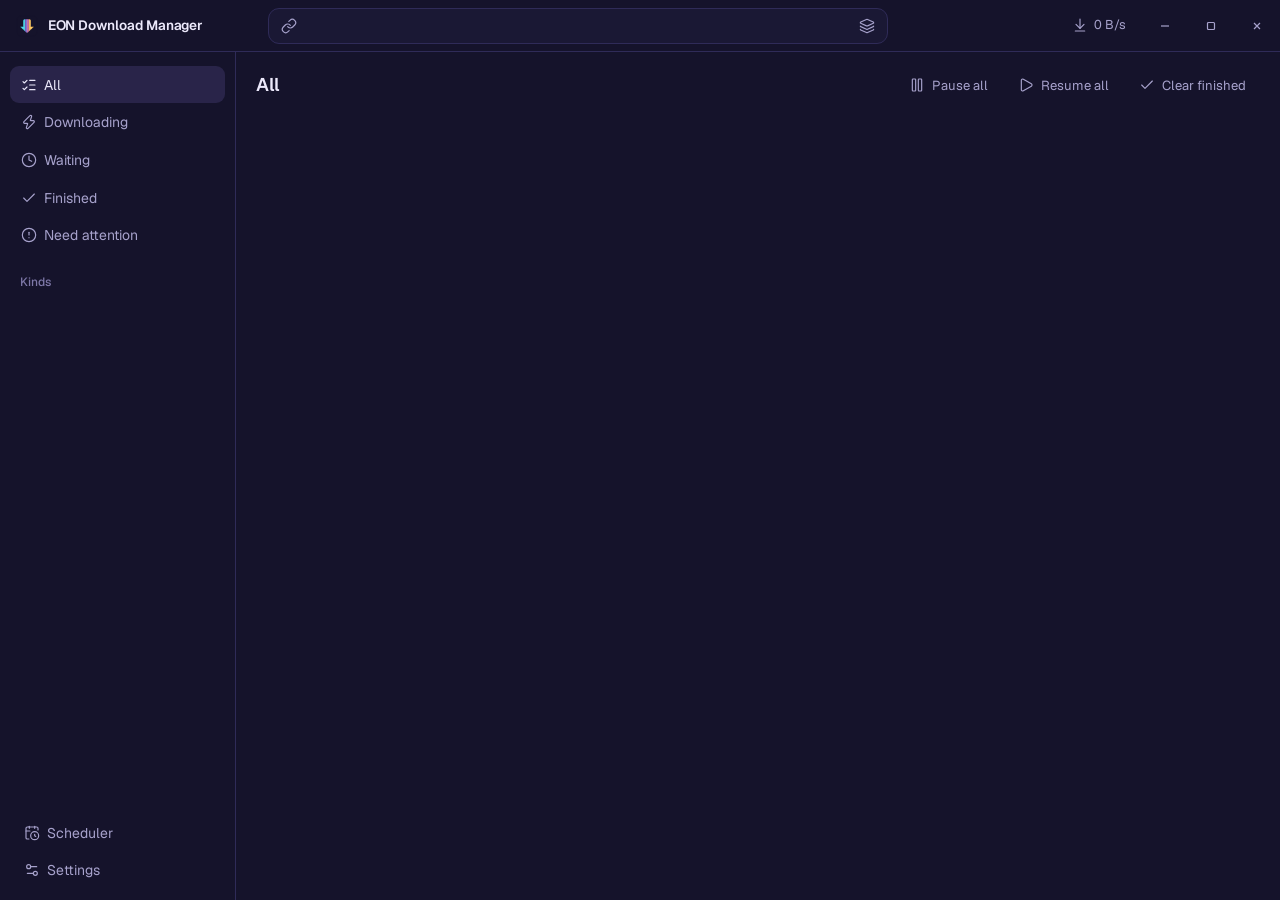
<file: src/index.html>
<!doctype html>
<!--
SPDX-License-Identifier: GPL-3.0-or-later
SPDX-FileCopyrightText: 2026 EON contributors
-->
<html lang="en">
<head>
  <meta charset="utf-8">
  <meta name="viewport" content="width=device-width, initial-scale=1">
  <title>EON Download Manager</title>
  <link rel="stylesheet" href="app.css">
</head>
<body>
  <header class="titlebar" data-tauri-drag-region>
    <div class="brand" data-tauri-drag-region>
      <img src="icon.png" alt="" width="22" height="22">
      <span data-tauri-drag-region data-i18n="app.name">EON Download Manager</span>
    </div>
    <form id="add-form" class="command" autocomplete="off">
      <svg class="icon" aria-hidden="true"><use href="icons.svg#i-link"></use></svg>
      <label for="add-url" class="sr-only" data-i18n="add.label">Link to download</label>
      <input id="add-url" type="text" spellcheck="false" data-i18n-placeholder="add.placeholder">
      <kbd class="hint" aria-hidden="true">Enter</kbd>
      <button type="button" id="batch-open" class="ghost icon-only" data-i18n-label="batch.open" aria-label="Add a numbered series">
        <svg class="icon" aria-hidden="true"><use href="icons.svg#i-layers"></use></svg>
      </button>
    </form>
    <div class="total" data-tauri-drag-region>
      <svg class="icon" aria-hidden="true"><use href="icons.svg#i-arrow-down-to-line"></use></svg>
      <span id="total-speed" aria-live="off">0 B/s</span>
    </div>
    <div class="window-controls">
      <button type="button" id="win-min" class="ghost" data-i18n-label="window.minimize" aria-label="Minimize"><svg viewBox="0 0 12 12" aria-hidden="true"><path d="M2 6h8"/></svg></button>
      <button type="button" id="win-max" class="ghost" data-i18n-label="window.maximize" aria-label="Maximize"><svg viewBox="0 0 12 12" aria-hidden="true"><rect x="2.5" y="2.5" width="7" height="7" rx="1"/></svg></button>
      <button type="button" id="win-close" class="ghost close" data-i18n-label="window.close" aria-label="Close"><svg viewBox="0 0 12 12" aria-hidden="true"><path d="M3 3l6 6M9 3l-6 6"/></svg></button>
    </div>
  </header>

  <div class="layout" id="layout">
    <nav class="rail" data-i18n-label="rail.label" aria-label="Downloads">
      <ul class="views" id="views">
        <li><button type="button" data-filter="all" aria-current="page"><svg class="icon" aria-hidden="true"><use href="icons.svg#i-list-checks"></use></svg><span data-i18n="view.all">All</span><span class="count"></span></button></li>
        <li><button type="button" data-filter="active"><svg class="icon" aria-hidden="true"><use href="icons.svg#i-zap"></use></svg><span data-i18n="view.active">Downloading</span><span class="count"></span></button></li>
        <li><button type="button" data-filter="queued"><svg class="icon" aria-hidden="true"><use href="icons.svg#i-clock"></use></svg><span data-i18n="view.queued">Waiting</span><span class="count"></span></button></li>
        <li><button type="button" data-filter="done"><svg class="icon" aria-hidden="true"><use href="icons.svg#i-check"></use></svg><span data-i18n="view.done">Finished</span><span class="count"></span></button></li>
        <li><button type="button" data-filter="failed"><svg class="icon" aria-hidden="true"><use href="icons.svg#i-circle-alert"></use></svg><span data-i18n="view.failed">Need attention</span><span class="count"></span></button></li>
      </ul>
      <h2 class="rail-heading" id="rail-kinds-heading" data-i18n="rail.kinds">Kinds</h2>
      <ul class="views" id="kinds"></ul>
      <div class="rail-foot">
        <canvas id="total-graph" width="200" height="44" aria-hidden="true"></canvas>
        <div class="rail-actions">
          <button type="button" id="scheduler-open" class="ghost"><svg class="icon" aria-hidden="true"><use href="icons.svg#i-calendar-clock"></use></svg><span data-i18n="scheduler.open">Scheduler</span></button>
          <button type="button" id="settings-open" class="ghost"><svg class="icon" aria-hidden="true"><use href="icons.svg#i-settings-2"></use></svg><span data-i18n="settings.open">Settings</span></button>
        </div>
      </div>
    </nav>

    <main id="main" class="list-pane" tabindex="-1">
      <div class="list-head">
        <h1 id="list-title" data-i18n="view.all">All</h1>
        <div class="list-tools">
          <button type="button" id="pause-all" class="ghost"><svg class="icon" aria-hidden="true"><use href="icons.svg#i-pause"></use></svg><span data-i18n="all.pause">Pause all</span></button>
          <button type="button" id="resume-all" class="ghost"><svg class="icon" aria-hidden="true"><use href="icons.svg#i-play"></use></svg><span data-i18n="all.resume">Resume all</span></button>
          <button type="button" id="clear-done" class="ghost"><svg class="icon" aria-hidden="true"><use href="icons.svg#i-check"></use></svg><span data-i18n="all.clear">Clear finished</span></button>
        </div>
      </div>
      <p id="status" class="sr-only" role="status" aria-live="polite"></p>
      <ul id="list" class="list" role="listbox" data-i18n-label="list.label" aria-label="Downloads"></ul>
      <section id="empty" class="empty" hidden>
        <canvas id="empty-art" width="560" height="140" aria-hidden="true"></canvas>
        <h2 data-i18n="empty.title">Nothing downloading yet</h2>
        <p data-i18n="empty.body">Paste a link above, or press Ctrl+V anywhere in this window.</p>
        <button type="button" id="empty-browsers" class="secondary"><svg class="icon" aria-hidden="true"><use href="icons.svg#i-puzzle"></use></svg><span data-i18n="empty.browsers">Catch downloads from your browser</span></button>
      </section>
    </main>

    <aside id="deck" class="deck" hidden data-i18n-label="deck.label" aria-label="Details">
      <div class="deck-head">
        <span id="deck-glyph" class="glyph" aria-hidden="true"></span>
        <div class="deck-title">
          <h2 id="deck-name"></h2>
          <p id="deck-folder" class="muted"></p>
        </div>
        <button type="button" id="deck-close" class="ghost icon-only" data-i18n-label="deck.close" aria-label="Close details"><svg class="icon" aria-hidden="true"><use href="icons.svg#i-x"></use></svg></button>
      </div>
      <div class="readout">
        <div class="speed"><span id="deck-speed" class="speed-value">0</span><span id="deck-speed-unit" class="speed-unit">B/s</span></div>
        <div class="readout-side">
          <span id="deck-percent" class="percent"></span>
          <span id="deck-eta" class="muted"></span>
        </div>
      </div>
      <canvas id="lanes" class="lanes" width="360" height="200" role="img" data-i18n-label="deck.lanes" aria-label="Connections"></canvas>
      <p id="lanes-caption" class="caption muted"></p>
      <canvas id="graph" class="graph" width="360" height="64" aria-hidden="true"></canvas>
      <div id="deck-error" class="deck-error" role="alert" hidden></div>
      <div class="deck-actions" id="deck-actions"></div>
      <dl class="facts" id="facts"></dl>
      <form id="verify-form" class="verify" hidden>
        <label for="verify-input" data-i18n="verify.label">Compare with a published SHA-256</label>
        <div class="row">
          <input id="verify-input" type="text" spellcheck="false" autocomplete="off">
          <button type="submit" class="secondary" data-i18n="verify.go">Compare</button>
        </div>
        <p id="verify-result" class="verify-result" role="status"></p>
      </form>
    </aside>
  </div>

  <dialog id="sheet" class="sheet" aria-labelledby="sheet-title">
    <form id="sheet-form" method="dialog">
      <div id="sheet-loading" class="sheet-loading" hidden>
        <span class="pulse-dot" aria-hidden="true"></span>
        <p id="sheet-loading-text" data-i18n="sheet.asking">Asking the server about this file…</p>
      </div>
      <div id="sheet-error" class="sheet-error" hidden>
        <h2 data-i18n="sheet.error.title">That link didn't lead to a file</h2>
        <p id="sheet-error-text"></p>
        <div class="sheet-actions">
          <button type="button" id="sheet-retry" class="secondary" data-i18n="sheet.retry">Try again</button>
          <button type="button" class="ghost sheet-cancel" data-i18n="sheet.cancel">Cancel</button>
        </div>
      </div>
      <div id="sheet-file" hidden>
        <div class="sheet-head">
          <span id="sheet-glyph" class="glyph big" aria-hidden="true"></span>
          <div class="sheet-title">
            <h2 id="sheet-title" data-i18n="sheet.title">Download</h2>
            <label for="sheet-name" class="sr-only" data-i18n="sheet.name">File name</label>
            <input id="sheet-name" type="text" spellcheck="false" autocomplete="off">
            <p id="sheet-meta" class="sheet-meta"></p>
          </div>
        </div>
        <div id="sheet-format" class="field format-field" hidden>
          <label for="sheet-format-select" class="field-label" data-i18n="sheet.format">Save as</label>
          <select id="sheet-format-select"></select>
        </div>
        <fieldset id="sheet-variants" class="variants" hidden>
          <legend data-i18n="sheet.quality">Quality</legend>
          <div id="sheet-variant-list" class="variant-list"></div>
        </fieldset>
        <div class="field">
          <span class="field-label" id="sheet-folder-label" data-i18n="sheet.folder">Save to</span>
          <div class="folder-row">
            <span id="sheet-folder" class="path" aria-labelledby="sheet-folder-label"></span>
            <button type="button" id="sheet-folder-change" class="ghost" data-i18n="sheet.change">Change</button>
          </div>
        </div>
        <div class="sheet-actions">
          <button type="button" class="ghost sheet-cancel" data-i18n="sheet.cancel">Cancel</button>
          <button type="button" id="sheet-later" class="secondary" data-i18n="sheet.later">Download later</button>
          <button type="submit" id="sheet-start" class="primary" data-i18n="sheet.start">Download</button>
        </div>
      </div>
      <div id="sheet-links" hidden>
        <h2 id="sheet-links-title"></h2>
        <ul id="sheet-link-list" class="link-list"></ul>
        <div class="sheet-actions">
          <button type="button" class="ghost sheet-cancel" data-i18n="sheet.cancel">Cancel</button>
          <button type="button" id="links-later" class="secondary" data-i18n="sheet.later">Download later</button>
          <button type="button" id="links-start" class="primary" data-i18n="sheet.start">Download</button>
        </div>
      </div>
    </form>
  </dialog>

  <dialog id="batch" class="sheet" aria-labelledby="batch-title">
    <form id="batch-form" method="dialog">
      <h2 id="batch-title" data-i18n="batch.title">A numbered series</h2>
      <p class="muted" data-i18n="batch.help">Write the changing part as a range in brackets: photo[001-120].jpg, part[a-f].zip.</p>
      <label for="batch-pattern" class="field-label" data-i18n="batch.label">Address with a range</label>
      <input id="batch-pattern" type="text" spellcheck="false" autocomplete="off" placeholder="https://example.org/photo[001-120].jpg">
      <p id="batch-preview" class="batch-preview" role="status"></p>
      <div class="sheet-actions">
        <button type="button" class="ghost batch-cancel" data-i18n="sheet.cancel">Cancel</button>
        <button type="button" id="batch-later" class="secondary" data-i18n="sheet.later">Download later</button>
        <button type="submit" id="batch-start" class="primary" data-i18n="sheet.start">Download</button>
      </div>
    </form>
  </dialog>

  <dialog id="refresh" class="sheet" aria-labelledby="refresh-title">
    <form id="refresh-form" method="dialog">
      <h2 id="refresh-title" data-i18n="refresh.title">Give it a new link</h2>
      <p class="muted" data-i18n="refresh.help">Links from many sites expire. Get a fresh one from the same page; everything already downloaded is kept if the file is the same.</p>
      <label for="refresh-url" class="field-label" data-i18n="refresh.label">New link</label>
      <input id="refresh-url" type="text" spellcheck="false" autocomplete="off">
      <p id="refresh-result" class="batch-preview" role="status"></p>
      <div class="sheet-actions">
        <button type="button" class="ghost refresh-cancel" data-i18n="sheet.cancel">Cancel</button>
        <button type="submit" class="primary" data-i18n="refresh.go">Use this link</button>
      </div>
    </form>
  </dialog>

  <dialog id="confirm" class="sheet small" aria-labelledby="confirm-title">
    <form id="confirm-form" method="dialog">
      <h2 id="confirm-title"></h2>
      <div class="check" id="confirm-delete-row">
        <input type="checkbox" id="confirm-delete">
        <label for="confirm-delete" data-i18n="remove.file">Also delete the file</label>
      </div>
      <div class="sheet-actions">
        <button type="button" class="ghost confirm-cancel" data-i18n="sheet.cancel">Cancel</button>
        <button type="submit" class="danger" data-i18n="remove.go">Remove</button>
      </div>
    </form>
  </dialog>

  <dialog id="settings" class="panel" aria-labelledby="settings-title">
    <form id="settings-form" method="dialog">
      <div class="panel-head">
        <h2 id="settings-title" data-i18n="settings.title">Settings</h2>
        <button type="button" class="ghost icon-only settings-cancel" data-i18n-label="sheet.close" aria-label="Close"><svg class="icon" aria-hidden="true"><use href="icons.svg#i-x"></use></svg></button>
      </div>
      <section>
        <h3 data-i18n="settings.downloads">Downloads</h3>
        <div class="field-grid">
          <label for="s-connections" data-i18n="settings.connections">Connections per download</label>
          <select id="s-connections"></select>
          <label for="s-active" data-i18n="settings.active">Downloads at the same time</label>
          <select id="s-active"></select>
          <label for="s-limit" data-i18n="settings.limit">Speed limit</label>
          <select id="s-limit"></select>
          <label for="s-format" data-i18n="settings.format">Format</label>
          <select id="s-format">
            <option value="original" data-i18n="settings.format.original">Keep the original</option>
            <option value="ask" data-i18n="settings.format.ask">Ask me each time</option>
          </select>
        </div>
        <div class="field">
          <span class="field-label" id="s-folder-label" data-i18n="settings.folder">Save downloads to</span>
          <div class="folder-row">
            <span id="s-folder" class="path" aria-labelledby="s-folder-label"></span>
            <button type="button" id="s-folder-change" class="ghost" data-i18n="sheet.change">Change</button>
          </div>
        </div>
        <div class="check"><input type="checkbox" id="s-sort"><label for="s-sort" data-i18n="settings.sort">A folder for each kind of file (Video, Music, Programs…)</label></div>
        <div class="check"><input type="checkbox" id="s-ignore"><label for="s-ignore" data-i18n="settings.ignore">Resume even if the server says the file changed</label></div>
      </section>
      <section>
        <h3 data-i18n="settings.browsers">Your browsers</h3>
        <p class="muted" data-i18n="settings.browsers.help">Connect once, then add the EON extension to the browser. Downloads you start there come here.</p>
        <ul id="s-browsers" class="browser-list"></ul>
        <div class="row-buttons">
          <button type="button" id="s-setup" class="secondary" data-i18n="settings.setup">Set up the extension</button>
          <button type="button" id="s-connect" class="ghost" data-i18n="settings.connect">Connect browsers</button>
          <button type="button" id="s-disconnect" class="ghost" data-i18n="settings.disconnect">Disconnect</button>
        </div>
        <div class="check"><input type="checkbox" id="s-clipboard"><label for="s-clipboard" data-i18n="settings.clipboard">Offer to download links I copy</label></div>
      </section>
      <section>
        <h3 data-i18n="settings.window">This window</h3>
        <div class="field-grid">
          <label for="s-language" data-i18n="settings.language">Language</label>
          <select id="s-language">
            <option value="system" data-i18n="settings.system">Same as the system</option>
            <option value="en">English</option>
            <option value="tr">Türkçe</option>
          </select>
          <label for="s-theme" data-i18n="settings.theme">Theme</label>
          <select id="s-theme">
            <option value="system" data-i18n="settings.system">Same as the system</option>
            <option value="dark" data-i18n="settings.dark">Dark</option>
            <option value="light" data-i18n="settings.light">Light</option>
          </select>
        </div>
        <div class="check"><input type="checkbox" id="s-tray"><label for="s-tray" data-i18n="settings.tray">Keep downloading in the tray when I close the window</label></div>
        <div class="check"><input type="checkbox" id="s-notify"><label for="s-notify" data-i18n="settings.notify">Tell me when a download finishes or fails</label></div>
      </section>
      <p class="about muted" id="about"></p>
      <div class="sheet-actions">
        <button type="button" class="ghost settings-cancel" data-i18n="sheet.cancel">Cancel</button>
        <button type="submit" class="primary" data-i18n="settings.save">Save</button>
      </div>
    </form>
  </dialog>

  <dialog id="connect" class="panel" aria-labelledby="connect-title">
    <form id="connect-form" method="dialog">
      <div class="panel-head">
        <h2 id="connect-title" data-i18n="connect.title">Catch downloads from your browser</h2>
        <button type="button" class="ghost icon-only connect-close" data-i18n-label="sheet.close" aria-label="Close"><svg class="icon" aria-hidden="true"><use href="icons.svg#i-x"></use></svg></button>
      </div>
      <p class="muted" data-i18n="connect.lead">Click a download in your browser and it comes here, faster and resumable. Two steps, once.</p>
      <ol class="setup">
        <li id="step-host">
          <span class="step-mark" aria-hidden="true"></span>
          <div>
            <h3 data-i18n="connect.host.title">Your browsers know EON Download Manager</h3>
            <p id="step-host-text" class="muted"></p>
          </div>
        </li>
        <li id="step-ext">
          <span class="step-mark" aria-hidden="true"></span>
          <div>
            <h3 data-i18n="connect.ext.title">Add the EON extension</h3>
            <p class="muted" data-i18n="connect.ext.help">Its extensions page and a folder open. Turn on Developer mode, choose Load unpacked, and pick that folder.</p>
            <div class="row-buttons">
              <button type="button" class="secondary" data-browser="chrome">Chrome</button>
              <button type="button" class="secondary" data-browser="edge">Edge</button>
              <button type="button" class="secondary" data-browser="brave">Brave</button>
            </div>
            <p class="muted small" data-i18n="connect.firefox">Firefox needs Mozilla's signature on the extension; it comes with the store listing.</p>
          </div>
        </li>
        <li id="step-seen">
          <span class="step-mark" aria-hidden="true"></span>
          <div>
            <h3 data-i18n="connect.seen.title">Connected</h3>
            <p id="step-seen-text" class="muted" role="status"></p>
          </div>
        </li>
      </ol>
      <div class="sheet-actions">
        <button type="submit" class="primary" data-i18n="connect.done">Done</button>
      </div>
    </form>
  </dialog>

  <dialog id="scheduler" class="panel" aria-labelledby="scheduler-title">
    <form id="scheduler-form" method="dialog">
      <div class="panel-head">
        <h2 id="scheduler-title" data-i18n="scheduler.title">Scheduler</h2>
        <button type="button" class="ghost icon-only scheduler-cancel" data-i18n-label="sheet.close" aria-label="Close"><svg class="icon" aria-hidden="true"><use href="icons.svg#i-x"></use></svg></button>
      </div>
      <p class="muted" data-i18n="scheduler.help">Run the waiting downloads at night, when the line is free.</p>
      <div class="check"><input type="checkbox" id="q-enabled"><label for="q-enabled" data-i18n="scheduler.enabled">Use the schedule</label></div>
      <div class="field-grid">
        <label for="q-start" data-i18n="scheduler.start">Start at</label>
        <input id="q-start" type="time">
        <label for="q-stop" data-i18n="scheduler.stop">Stop at</label>
        <input id="q-stop" type="time">
      </div>
      <fieldset class="days">
        <legend data-i18n="scheduler.days">On these days</legend>
        <div id="q-days" class="day-row"></div>
      </fieldset>
      <div class="field-grid">
        <label for="q-after" data-i18n="scheduler.after">When the queue is done</label>
        <select id="q-after">
          <option value="nothing" data-i18n="scheduler.nothing">Do nothing</option>
          <option value="sleep" data-i18n="scheduler.sleep">Put the computer to sleep</option>
          <option value="shutdown" data-i18n="scheduler.shutdown">Shut the computer down</option>
        </select>
      </div>
      <div class="sheet-actions">
        <button type="button" class="ghost scheduler-cancel" data-i18n="sheet.cancel">Cancel</button>
        <button type="submit" class="primary" data-i18n="settings.save">Save</button>
      </div>
    </form>
  </dialog>

  <dialog id="countdown" class="sheet small" aria-labelledby="countdown-title">
    <form method="dialog">
      <h2 id="countdown-title"></h2>
      <p id="countdown-text" class="countdown" aria-live="polite"></p>
      <div class="sheet-actions">
        <button type="submit" id="countdown-cancel" class="primary" data-i18n="countdown.cancel">Don't do it</button>
      </div>
    </form>
  </dialog>

  <div id="toasts" class="toasts" aria-live="polite"></div>
  <div id="announcer" class="sr-only" aria-live="assertive"></div>
  <script src="app.js"></script>
</body>
</html>
</file>
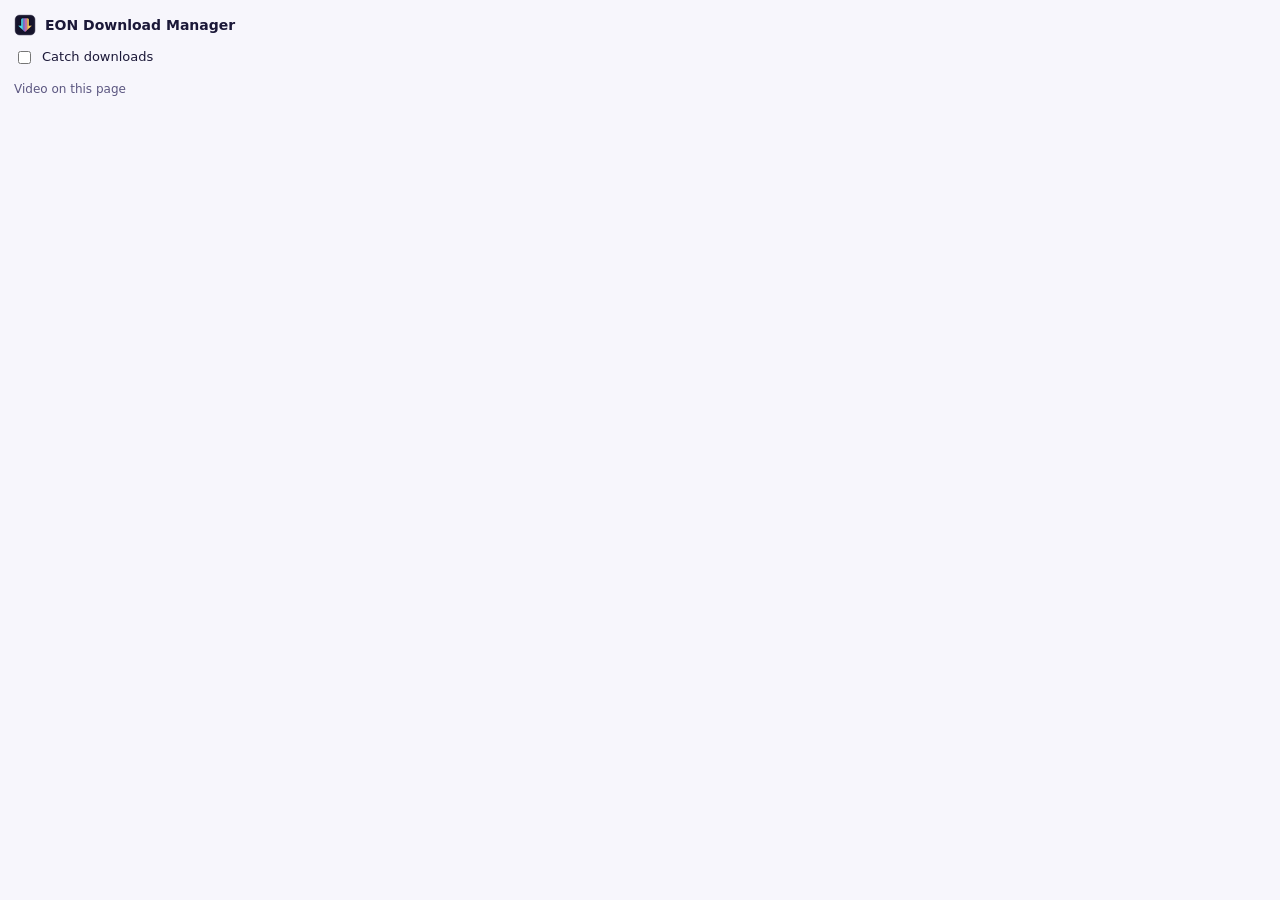
<file: extension/popup.html>
<!doctype html>
<!--
SPDX-License-Identifier: GPL-3.0-or-later
SPDX-FileCopyrightText: 2026 EON contributors
-->
<html lang="en">
<head>
  <meta charset="utf-8">
  <title>EON Download Manager</title>
  <link rel="stylesheet" href="popup.css">
</head>
<body>
  <header>
    <img src="icons/icon-32.png" alt="" width="22" height="22">
    <h1 data-m="name">EON Download Manager</h1>
  </header>
  <p id="status" class="status" role="status"></p>
  <div class="check">
    <input type="checkbox" id="enabled">
    <label for="enabled" data-m="popup_on">Catch downloads</label>
  </div>
  <section>
    <h2 data-m="popup_media">Video on this page</h2>
    <ul id="media"></ul>
  </section>
  <p class="hint" data-m="popup_alt"></p>
  <script src="popup.js"></script>
</body>
</html>
</file>
<file: src/app.css>
/*
 * SPDX-License-Identifier: GPL-3.0-or-later
 * SPDX-FileCopyrightText: 2026 EON contributors
 *
 * EON Download Manager. One idea carries the design: the lanes -- every
 * connection drawn as its own coloured lane over the file. Everything around
 * them stays quiet. Colours are tokens; every text pair meets WCAG AA in both
 * themes. Sizes are in rem. Motion answers actions only, and stops when the
 * person asks for less.
 */

@font-face {
  font-family: "Geist";
  src: url("fonts/Geist-Variable.woff2") format("woff2");
  font-weight: 100 900;
  font-display: block;
}

:root {
  --ink: #15132b;
  --ink-2: #1a1834;
  --deck: #1f1c3d;
  --raise: #272350;
  --line: #2f2b58;
  --line-strong: #433d7a;
  --mist: #ece9fb;
  --haze: #a7a2cc;
  --dim: #7e78a8;
  --current: #4fd8e8;
  --pulse: #a08bff;
  --rose: #ff8fc7;
  --amber: #ffc861;
  --mint: #74e3ae;
  --coral: #ff7a7a;
  --on-pulse: #15132b;
  --hover: rgba(160, 139, 255, 0.09);
  --selected: rgba(160, 139, 255, 0.14);
  --backdrop: rgba(9, 8, 22, 0.62);
  --shadow: 0 24px 64px rgba(5, 4, 16, 0.55), 0 2px 8px rgba(5, 4, 16, 0.4);
  --radius: 12px;
  --ease: cubic-bezier(0.2, 0.7, 0.2, 1);
  --fast: 140ms;
  --med: 220ms;
  color-scheme: dark;
}

:root[data-theme="light"] {
  --ink: #f7f6fc;
  --ink-2: #f0eefa;
  --deck: #ffffff;
  --raise: #f3f1fd;
  --line: #e2dff3;
  --line-strong: #c9c4e6;
  --mist: #1b1838;
  --haze: #5b5680;
  --dim: #7a7599;
  --current: #0a8fa3;
  --pulse: #5b45e0;
  --rose: #c8327c;
  --amber: #a86a00;
  --mint: #157a4a;
  --coral: #c42f2f;
  --on-pulse: #ffffff;
  --hover: rgba(91, 69, 224, 0.06);
  --selected: rgba(91, 69, 224, 0.1);
  --backdrop: rgba(27, 24, 56, 0.35);
  --shadow: 0 24px 64px rgba(27, 24, 56, 0.18), 0 2px 8px rgba(27, 24, 56, 0.08);
  color-scheme: light;
}

@media (prefers-reduced-motion: reduce) {
  :root { --fast: 0ms; --med: 0ms; }
}
:root[data-motion="reduce"] { --fast: 0ms; --med: 0ms; }

* { box-sizing: border-box; }
[hidden] { display: none !important; }

html, body { height: 100%; }
body {
  margin: 0;
  background: var(--ink);
  color: var(--mist);
  font: 400 0.875rem/1.45 "Geist", system-ui, sans-serif;
  font-feature-settings: "ss01";
  -webkit-font-smoothing: antialiased;
  overflow: hidden;
  user-select: none;
}
input, textarea { user-select: text; }

h1, h2, h3 { margin: 0; font-weight: 600; letter-spacing: -0.01em; }
p { margin: 0; }
button, input, select { font: inherit; color: inherit; }
.muted { color: var(--haze); }
.num, .count, #total-speed, .meta, .speed-value, .percent, .facts dd { font-variant-numeric: tabular-nums; }
.sr-only { position: absolute; width: 1px; height: 1px; padding: 0; margin: -1px; overflow: hidden; clip: rect(0 0 0 0); white-space: nowrap; border: 0; }

:focus-visible { outline: 2px solid var(--pulse); outline-offset: 2px; border-radius: 6px; }

.icon { width: 16px; height: 16px; fill: none; stroke: currentColor; stroke-width: 1.75; stroke-linecap: round; stroke-linejoin: round; flex: none; }

/* ---- buttons --------------------------------------------------------------- */

button {
  display: inline-flex; align-items: center; gap: 0.45rem;
  border: 1px solid transparent; border-radius: 9px;
  padding: 0.42rem 0.8rem; background: none; cursor: pointer;
  transition: background var(--fast) var(--ease), border-color var(--fast) var(--ease), color var(--fast);
  white-space: nowrap;
}
button.primary { background: var(--pulse); color: var(--on-pulse); font-weight: 600; }
button.primary:hover { filter: brightness(1.08); }
button.secondary { border-color: var(--line-strong); }
button.secondary:hover, button.ghost:hover { background: var(--hover); }
button.danger { background: var(--coral); color: var(--on-pulse); font-weight: 600; }
button.icon-only { padding: 0.4rem; }
button:disabled { opacity: 0.45; cursor: default; }

input[type="text"], input[type="time"], select {
  background: var(--ink-2); border: 1px solid var(--line); border-radius: 9px;
  padding: 0.5rem 0.65rem; min-width: 0;
  transition: border-color var(--fast);
}
input[type="text"]:focus, input[type="time"]:focus, select:focus { border-color: var(--pulse); outline: none; box-shadow: 0 0 0 3px var(--selected); }
input[type="checkbox"] { width: 1.05rem; height: 1.05rem; accent-color: var(--pulse); flex: none; margin: 0.1rem 0 0; }

/* ---- the title bar ----------------------------------------------------------- */

.titlebar {
  height: 52px; display: grid; grid-template-columns: 236px 1fr auto auto; align-items: center;
  gap: 1rem; padding-left: 1rem; border-bottom: 1px solid var(--line);
}
.brand { display: flex; align-items: center; gap: 0.6rem; font-weight: 600; font-size: 0.85rem; letter-spacing: -0.005em; }
.brand img { border-radius: 6px; }
.command {
  display: flex; align-items: center; gap: 0.55rem; max-width: 620px; width: 100%;
  background: var(--ink-2); border: 1px solid var(--line); border-radius: 11px; padding: 0 0.3rem 0 0.75rem; height: 36px;
  color: var(--haze);
  transition: border-color var(--fast), box-shadow var(--fast);
}
.command:focus-within { border-color: var(--pulse); box-shadow: 0 0 0 3px var(--selected); color: var(--mist); }
.command input { flex: 1; border: 0; background: none; padding: 0; height: 100%; color: var(--mist); }
.command input:focus { outline: none; box-shadow: none; }
.command input::placeholder { color: var(--dim); }
kbd.hint { font: 500 0.7rem "Geist", sans-serif; color: var(--dim); border: 1px solid var(--line); border-radius: 5px; padding: 0.05rem 0.35rem; }
.command:not(:focus-within) kbd.hint { visibility: hidden; }
.total { display: flex; align-items: center; gap: 0.4rem; color: var(--haze); font-size: 0.8rem; min-width: 7.5rem; justify-content: flex-end; }
.total.moving { color: var(--current); }
.window-controls { display: flex; height: 100%; }
.window-controls button { border-radius: 0; height: 100%; width: 46px; justify-content: center; color: var(--haze); }
.window-controls svg { width: 12px; height: 12px; fill: none; stroke: currentColor; stroke-width: 1.2; }
.window-controls .close:hover { background: #e5484d; color: #fff; }

/* ---- layout -------------------------------------------------------------------- */

.layout { display: grid; grid-template-columns: 236px minmax(0, 1fr); height: calc(100vh - 52px); }
.layout.with-deck { grid-template-columns: 236px minmax(0, 1fr) 392px; }

.rail { display: flex; flex-direction: column; padding: 0.9rem 0.65rem 0.75rem; border-right: 1px solid var(--line); min-height: 0; overflow-y: auto; }
.views { list-style: none; margin: 0; padding: 0; display: flex; flex-direction: column; gap: 1px; }
.views button { width: 100%; justify-content: flex-start; color: var(--haze); padding: 0.45rem 0.6rem; }
.views button[aria-current="page"] { background: var(--selected); color: var(--mist); }
.views .count { margin-left: auto; color: var(--dim); font-size: 0.78rem; }
.views button[aria-current="page"] .count { color: var(--haze); }
.rail-heading { font-size: 0.75rem; font-weight: 500; color: var(--dim); margin: 1.25rem 0.6rem 0.4rem; }
.swatch { width: 9px; height: 9px; border-radius: 3px; flex: none; margin: 0 0.2rem; background: var(--tint, var(--haze)); }
.rail-foot { margin-top: auto; padding-top: 1rem; display: flex; flex-direction: column; gap: 0.6rem; }
#total-graph { width: 100%; height: 44px; }
.rail-actions { display: flex; flex-direction: column; gap: 1px; }
.rail-actions button { justify-content: flex-start; color: var(--haze); }

/* ---- the list ------------------------------------------------------------------- */

.list-pane { display: flex; flex-direction: column; min-width: 0; min-height: 0; outline: none; }
.list-head { display: flex; align-items: center; justify-content: space-between; gap: 1rem; padding: 1rem 1.25rem 0.6rem; }
.list-head h1 { font-size: 1.15rem; }
.list-tools { display: flex; gap: 0.15rem; }
.list-tools button { color: var(--haze); font-size: 0.82rem; }
.list { list-style: none; margin: 0; padding: 0 0.6rem 1rem; overflow-y: auto; flex: 1; min-height: 0; }
.list:focus { outline: none; }

.row {
  display: grid; grid-template-columns: 36px minmax(0, 1fr) auto; gap: 0.85rem; align-items: center;
  padding: 0.7rem 0.75rem; border-radius: 12px; cursor: default; position: relative;
  transition: background var(--fast);
}
.row + .row { margin-top: 2px; }
.row:hover { background: var(--hover); }
.row[aria-selected="true"] { background: var(--selected); }
.row[aria-selected="true"]::before { content: ""; position: absolute; left: 0; top: 14px; bottom: 14px; width: 3px; border-radius: 2px; background: var(--pulse); }
.row:focus-visible { outline-offset: -2px; }
.row .name { font-weight: 500; font-size: 0.92rem; overflow: hidden; text-overflow: ellipsis; white-space: nowrap; }
.row .meta { display: flex; gap: 1rem; font-size: 0.78rem; color: var(--haze); margin-top: 0.15rem; white-space: nowrap; overflow: hidden; }
.row .meta .speed { color: var(--current); }
.row .meta .bad { color: var(--coral); }
.row .meta .good { color: var(--mint); }
.row canvas.bar { display: block; width: 100%; height: 5px; margin-top: 0.45rem; border-radius: 3px; }
.row .act { display: flex; gap: 0.1rem; }
.row .act button { color: var(--haze); padding: 0.4rem; }
.row .act button:hover { color: var(--mist); }
.row.done .name { color: var(--mist); }
.row.settle { animation: settle 600ms var(--ease); }
@keyframes settle { from { background: rgba(116, 227, 174, 0.16); } to { background: transparent; } }

.glyph { width: 36px; height: 36px; border-radius: 10px; display: grid; place-items: center; background: color-mix(in srgb, var(--tint, var(--haze)) 16%, transparent); color: var(--tint, var(--haze)); }
.glyph .icon { width: 18px; height: 18px; }
.glyph.big { width: 52px; height: 52px; border-radius: 14px; }
.glyph.big .icon { width: 24px; height: 24px; }
[data-kind="video"] { --tint: var(--rose); }
[data-kind="music"] { --tint: var(--amber); }
[data-kind="documents"] { --tint: var(--current); }
[data-kind="compressed"] { --tint: var(--pulse); }
[data-kind="programs"] { --tint: var(--current); }
[data-kind="images"] { --tint: var(--mint); }
[data-kind="other"] { --tint: var(--haze); }

.empty { flex: 1; display: flex; flex-direction: column; align-items: center; justify-content: center; gap: 0.6rem; padding: 2rem; text-align: center; }
.empty canvas { width: 560px; max-width: 100%; height: 140px; margin-bottom: 1rem; }
.empty h2 { font-size: 1.35rem; font-weight: 500; letter-spacing: -0.02em; }
.empty p { color: var(--haze); max-width: 36ch; }
.empty button { margin-top: 0.8rem; }

/* ---- the deck --------------------------------------------------------------------- */

.deck {
  background: var(--deck); border-left: 1px solid var(--line); padding: 1.1rem 1.15rem 1.5rem;
  overflow-y: auto; min-height: 0; display: flex; flex-direction: column; gap: 0.9rem;
  animation: deck-in var(--med) var(--ease);
}
@keyframes deck-in { from { opacity: 0; transform: translateX(12px); } to { opacity: 1; transform: none; } }
.deck-head { display: grid; grid-template-columns: 36px minmax(0, 1fr) auto; gap: 0.75rem; align-items: start; }
.deck-title h2 { font-size: 1rem; font-weight: 600; overflow-wrap: anywhere; line-height: 1.3; }
.deck-title p { font-size: 0.78rem; margin-top: 0.2rem; overflow: hidden; text-overflow: ellipsis; white-space: nowrap; direction: rtl; text-align: left; }
.readout { display: flex; align-items: flex-end; justify-content: space-between; gap: 1rem; margin-top: 0.4rem; }
.speed { display: flex; align-items: baseline; gap: 0.35rem; }
.speed-value { font-size: 3.6rem; font-weight: 200; letter-spacing: -0.045em; line-height: 0.9; }
.speed-unit { color: var(--haze); font-size: 0.95rem; }
.readout-side { display: flex; flex-direction: column; align-items: flex-end; gap: 0.15rem; padding-bottom: 0.2rem; }
.percent { font-size: 1.05rem; font-weight: 500; }
.readout-side .muted { font-size: 0.8rem; }
.lanes { width: 100%; height: 200px; border-radius: 12px; background: var(--ink); }
.caption { font-size: 0.75rem; margin-top: -0.4rem; }
.graph { width: 100%; height: 64px; }
.deck-error { border: 1px solid color-mix(in srgb, var(--coral) 45%, transparent); background: color-mix(in srgb, var(--coral) 10%, transparent); border-radius: 10px; padding: 0.7rem 0.8rem; font-size: 0.82rem; }
.deck-actions { display: flex; flex-wrap: wrap; gap: 0.4rem; }
.facts { display: grid; grid-template-columns: auto minmax(0, 1fr); gap: 0.45rem 1rem; margin: 0.2rem 0 0; font-size: 0.8rem; }
.facts dt { color: var(--haze); }
.facts dd { margin: 0; overflow-wrap: anywhere; display: flex; align-items: center; gap: 0.35rem; }
.facts .url { display: -webkit-box; -webkit-line-clamp: 2; -webkit-box-orient: vertical; overflow: hidden; }
.facts dd button { padding: 0.15rem; color: var(--haze); }
.facts .hash { font-size: 0.72rem; letter-spacing: 0.01em; color: var(--haze); }
.verify { display: flex; flex-direction: column; gap: 0.4rem; font-size: 0.8rem; }
.verify label { color: var(--haze); }
.verify .row { display: flex; gap: 0.4rem; }
.verify input { flex: 1; font-size: 0.78rem; }
.verify-result.good { color: var(--mint); }
.verify-result.bad { color: var(--coral); }

/* ---- sheets and panels --------------------------------------------------------------- */

dialog { border: 1px solid var(--line-strong); background: var(--deck); color: var(--mist); border-radius: 18px; box-shadow: var(--shadow); padding: 0; }
dialog::backdrop { background: var(--backdrop); backdrop-filter: blur(4px); }
dialog[open] { animation: rise var(--med) var(--ease); }
@keyframes rise { from { opacity: 0; transform: translateY(-10px) scale(0.985); } to { opacity: 1; transform: none; } }
.sheet { width: min(580px, calc(100vw - 2rem)); margin-top: 9vh; }
.sheet.small { width: min(420px, calc(100vw - 2rem)); }
.sheet form, .panel form { padding: 1.4rem 1.5rem 1.25rem; display: flex; flex-direction: column; gap: 1rem; }
.sheet h2, .panel h2 { font-size: 1.05rem; }
.sheet-head { display: grid; grid-template-columns: 52px minmax(0, 1fr); gap: 1rem; align-items: start; }
.sheet-title { display: flex; flex-direction: column; gap: 0.4rem; min-width: 0; }
.sheet-title h2 { font-size: 0.8rem; color: var(--haze); font-weight: 500; }
#sheet-name { font-size: 1.05rem; font-weight: 600; padding: 0.45rem 0.6rem; }
.sheet-meta { display: flex; flex-wrap: wrap; gap: 0.5rem 1rem; font-size: 0.8rem; color: var(--haze); }
.badge { display: inline-flex; align-items: center; gap: 0.3rem; }
.badge.good { color: var(--mint); }
.badge.warn { color: var(--amber); }
.field { display: flex; flex-direction: column; gap: 0.35rem; }
.field-label { font-size: 0.8rem; color: var(--haze); }
.folder-row { display: flex; align-items: center; gap: 0.5rem; background: var(--ink-2); border: 1px solid var(--line); border-radius: 9px; padding: 0.25rem 0.25rem 0.25rem 0.65rem; }
.path { flex: 1; min-width: 0; overflow: hidden; text-overflow: ellipsis; white-space: nowrap; direction: rtl; text-align: left; font-size: 0.82rem; }
.sheet-actions { display: flex; justify-content: flex-end; gap: 0.5rem; margin-top: 0.3rem; }
.sheet-loading { display: flex; align-items: center; gap: 0.8rem; padding: 1.4rem 0.2rem; color: var(--haze); }
.pulse-dot { width: 10px; height: 10px; border-radius: 50%; background: var(--current); animation: breathe 1.1s ease-in-out infinite; }
@keyframes breathe { 0%, 100% { opacity: 0.35; transform: scale(0.8); } 50% { opacity: 1; transform: scale(1.1); } }
@media (prefers-reduced-motion: reduce) { .pulse-dot { animation: none; } }
.sheet-error p { color: var(--haze); margin-top: 0.4rem; }
.variants { border: 0; padding: 0; margin: 0; }
.variants legend { font-size: 0.8rem; color: var(--haze); margin-bottom: 0.4rem; padding: 0; }
.variant-list { display: flex; flex-wrap: wrap; gap: 0.4rem; }
.variant-list label { border: 1px solid var(--line-strong); border-radius: 9px; padding: 0.35rem 0.7rem; cursor: pointer; display: inline-flex; gap: 0.4rem; align-items: center; }
.variant-list input { accent-color: var(--pulse); }
.variant-list label:has(input:checked) { border-color: var(--pulse); background: var(--selected); }
.link-list { list-style: none; margin: 0; padding: 0; max-height: 46vh; overflow-y: auto; display: flex; flex-direction: column; gap: 1px; }
.link-list li { display: flex; gap: 0.6rem; align-items: center; padding: 0.35rem 0.3rem; border-radius: 8px; }
.link-list li:hover { background: var(--hover); }
.link-list label { overflow: hidden; text-overflow: ellipsis; white-space: nowrap; font-size: 0.82rem; }
.batch-preview { font-size: 0.8rem; color: var(--haze); min-height: 1.2em; }
.batch-preview.bad { color: var(--coral); }

.panel { width: min(640px, calc(100vw - 2rem)); max-height: 86vh; margin-top: 6vh; }
.panel form { overflow-y: auto; max-height: 86vh; }
.panel-head { display: flex; justify-content: space-between; align-items: center; }
.panel section { display: flex; flex-direction: column; gap: 0.7rem; padding-top: 1rem; border-top: 1px solid var(--line); }
.panel h3 { font-size: 0.88rem; }
.field-grid { display: grid; grid-template-columns: minmax(0, 1fr) 13rem; gap: 0.55rem 1rem; align-items: center; }
.field-grid label { color: var(--haze); }
.check { display: flex; gap: 0.6rem; align-items: flex-start; }
.check label { color: var(--mist); }
.browser-list { list-style: none; margin: 0; padding: 0; display: grid; grid-template-columns: repeat(3, minmax(0, 1fr)); gap: 0.4rem; }
.browser-list li { display: flex; align-items: center; gap: 0.45rem; border: 1px solid var(--line); border-radius: 9px; padding: 0.4rem 0.6rem; font-size: 0.82rem; }
.browser-list .dot { width: 8px; height: 8px; border-radius: 50%; background: var(--dim); }
.browser-list .on .dot { background: var(--mint); }
.row-buttons { display: flex; gap: 0.4rem; }
.days { border: 0; margin: 0; padding: 0; }
.days legend { color: var(--haze); padding: 0; margin-bottom: 0.4rem; }
.day-row { display: flex; gap: 0.35rem; flex-wrap: wrap; }
.day-row label { border: 1px solid var(--line-strong); border-radius: 9px; padding: 0.3rem 0.6rem; cursor: pointer; display: inline-flex; gap: 0.35rem; align-items: center; }
.day-row label:has(input:checked) { border-color: var(--pulse); background: var(--selected); }
.about { font-size: 0.75rem; }
.small { font-size: 0.76rem; }
.format-field select { width: 100%; }
.setup { list-style: none; margin: 0; padding: 0; display: flex; flex-direction: column; gap: 0.9rem; counter-reset: step; }
.setup li { display: grid; grid-template-columns: 30px minmax(0, 1fr); gap: 0.8rem; counter-increment: step; }
.setup h3 { font-size: 0.9rem; margin-bottom: 0.2rem; }
.setup .row-buttons { margin: 0.55rem 0 0.4rem; }
.step-mark { width: 30px; height: 30px; border-radius: 50%; display: grid; place-items: center; border: 1.5px solid var(--line-strong); color: var(--haze); font-weight: 600; font-size: 0.85rem; }
.step-mark::before { content: counter(step); }
.setup li.done .step-mark { background: var(--mint); border-color: var(--mint); color: var(--on-pulse); }
.setup li.done .step-mark::before { content: "\2713"; }
.setup li.waiting .step-mark { border-color: var(--current); color: var(--current); animation: breathe 1.4s ease-in-out infinite; }
@media (prefers-reduced-motion: reduce) { .setup li.waiting .step-mark { animation: none; } }
.countdown { font-size: 2.6rem; font-weight: 200; letter-spacing: -0.03em; font-variant-numeric: tabular-nums; }

/* ---- toasts ----------------------------------------------------------------------------- */

.toasts { position: fixed; right: 1rem; bottom: 1rem; display: flex; flex-direction: column; gap: 0.5rem; z-index: 20; }
.toast {
  width: 340px; background: var(--deck); border: 1px solid var(--line-strong); border-radius: 14px; box-shadow: var(--shadow);
  padding: 0.85rem 0.9rem; display: grid; grid-template-columns: 36px minmax(0, 1fr); gap: 0.75rem; align-items: start;
  animation: rise var(--med) var(--ease);
}
.toast h3 { font-size: 0.85rem; font-weight: 600; }
.toast p { font-size: 0.78rem; color: var(--haze); overflow: hidden; text-overflow: ellipsis; white-space: nowrap; margin-top: 0.1rem; }
.toast .toast-actions { display: flex; gap: 0.35rem; margin-top: 0.55rem; }
.toast .toast-actions button { padding: 0.3rem 0.65rem; font-size: 0.8rem; }

/* ---- scrollbars ----------------------------------------------------------------------------- */

::-webkit-scrollbar { width: 10px; height: 10px; }
::-webkit-scrollbar-thumb { background: var(--line); border-radius: 10px; border: 3px solid transparent; background-clip: padding-box; }
::-webkit-scrollbar-thumb:hover { background: var(--line-strong); background-clip: padding-box; border: 3px solid transparent; }

@media (max-width: 1100px) {
  .layout.with-deck { grid-template-columns: 200px minmax(0, 1fr) 340px; }
  .layout { grid-template-columns: 200px minmax(0, 1fr); }
  .titlebar { grid-template-columns: 200px 1fr auto auto; }
  .list-tools span { display: none; }
}
</file>
<file: extension/popup.css>
/*
 * SPDX-License-Identifier: GPL-3.0-or-later
 * SPDX-FileCopyrightText: 2026 EON contributors
 */

:root { --ink: #15132b; --deck: #1f1c3d; --line: #2f2b58; --mist: #ece9fb; --haze: #a7a2cc; --pulse: #a08bff; --mint: #74e3ae; --coral: #ff7a7a; color-scheme: dark; }
@media (prefers-color-scheme: light) {
  :root { --ink: #f7f6fc; --deck: #ffffff; --line: #e2dff3; --mist: #1b1838; --haze: #5b5680; --pulse: #5b45e0; --mint: #157a4a; --coral: #c42f2f; color-scheme: light; }
}
body { margin: 0; width: 320px; padding: 14px; background: var(--ink); color: var(--mist); font: 13px/1.45 system-ui, sans-serif; }
header { display: flex; align-items: center; gap: 9px; margin-bottom: 10px; }
header img { border-radius: 5px; }
h1 { font-size: 14px; margin: 0; }
h2 { font-size: 12px; font-weight: 500; color: var(--haze); margin: 14px 0 6px; }
.status { color: var(--mint); margin: 0 0 12px; }
.status.bad { color: var(--coral); }
.check { display: flex; gap: 8px; align-items: center; }
input { accent-color: var(--pulse); }
ul { list-style: none; margin: 0; padding: 0; display: flex; flex-direction: column; gap: 4px; }
li.none { color: var(--haze); }
button { width: 100%; text-align: left; background: var(--deck); color: inherit; border: 1px solid var(--line); border-radius: 8px; padding: 7px 9px; font: inherit; cursor: pointer; overflow: hidden; text-overflow: ellipsis; white-space: nowrap; }
button:hover { border-color: var(--pulse); }
button:focus-visible { outline: 2px solid var(--pulse); outline-offset: 2px; }
.hint { color: var(--haze); font-size: 12px; margin: 14px 0 0; }
</file>
